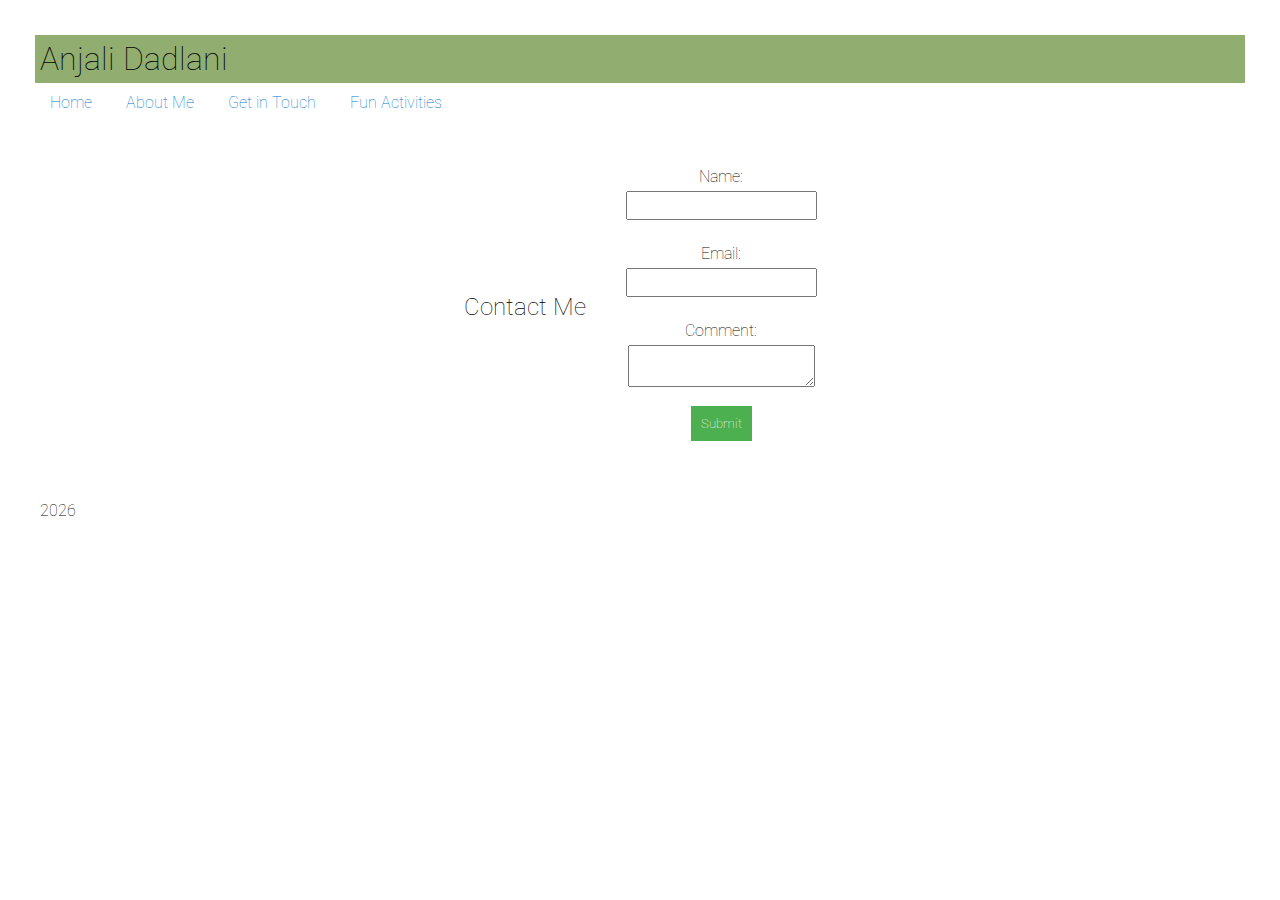
<file: views/contact.html>
<!DOCTYPE html>
<html lang="en">
<head>
    <meta name="author" content="Anjali Dadlani">
    <meta name="keywords" content="Carnegie Mellon University, Information Systems">
    <meta name="description" content="Anjali Dadlani professional website">
    <title>Anjali Dadlani</title>
    <link rel="stylesheet" href="../static/style.css">
    <link rel="preconnect" href="https://fonts.googleapis.com">
    <link rel="preconnect" href="https://fonts.gstatic.com" crossorigin>
    <link href="https://fonts.googleapis.com/css2?family=Roboto:ital,wght@0,100..900;1,100..900&display=swap" rel="stylesheet">
    <script src="../static/script.js" defer></script>
    <script
    src="https://code.jquery.com/jquery-3.7.1.js"
    integrity="sha256-eKhayi8LEQwp4NKxN+CfCh+3qOVUtJn3QNZ0TciWLP4="
    crossorigin="anonymous"></script>
</head>
<body onload= "addYear()">
    <header>
        <h1 id="webname">Anjali Dadlani</h1>
        <nav>
            <a href="../index.html">Home</a>
            <a href="cv.html">About Me</a>
            <a href="contact.html">Get in Touch</a>
            <a href="fun.html">Fun Activities</a>
        </nav>
    </header>
    
    <div class = "mainLayout">
        <h2>Contact Me</h2>
        <form id="contactForm">
            <label for="name">Name:</label>
            <input type="text" id="name" name="name" required><br>
            <label for="email">Email:</label>
            <input type="email" id="email" name="email" required><br>
            <label for="comment">Comment:</label>
            <textarea id="comment" name="comment" required></textarea><br>
            <button onclick="validate()">Submit</button>
            <p id="validationMessage" style="color: red;"></p>
        </form>
        
    </div>
    <footer>
        <p id="copyYear">&copy; designed and coded by Anjali Dadlani</p>
    </footer>
</body>
</html>
</file>
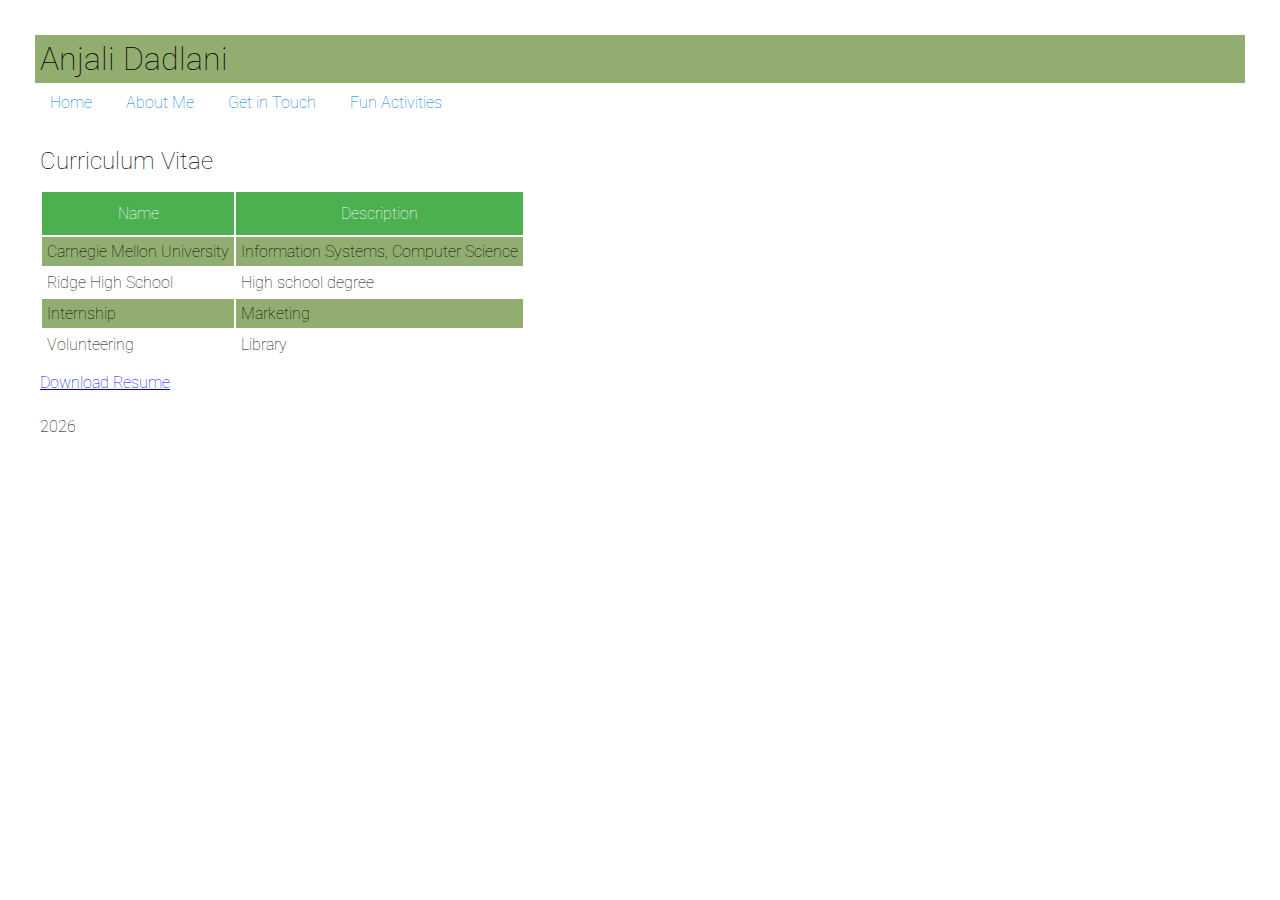
<file: views/cv.html>
<!DOCTYPE html>
<html lang="en">
<head>
    <meta name="author" content="Anjali Dadlani">
    <meta name="keywords" content="Carnegie Mellon University, Information Systems">
    <meta name="description" content="Anjali Dadlani professional website">
    <title>Anjali Dadlani</title>
    <link rel="stylesheet" href="../static/style.css">
    <link rel="preconnect" href="https://fonts.googleapis.com">
    <link rel="preconnect" href="https://fonts.gstatic.com" crossorigin>
    <link href="https://fonts.googleapis.com/css2?family=Roboto:ital,wght@0,100..900;1,100..900&display=swap" rel="stylesheet">
    <script src="../static/script.js" defer></script>
</head>
<body onload= "addYear()">
    <header>
        <h1 id="webname">Anjali Dadlani</h1>
        <nav>
            <a href="../index.html">Home</a>
            <a href="cv.html">About Me</a>
            <a href="contact.html">Get in Touch</a>
            <a href="fun.html">Fun Activities</a>
        </nav>
    </header>
    <div class = "main">
        <h2>Curriculum Vitae</h2>
        <table>
            <tr>
                <th>Name</th>
                <th>Description</th>
            </tr>
            <tr>
                <td>Carnegie Mellon University</td>
                <td>Information Systems, Computer Science</td>
            </tr>
            <tr>
                <td>Ridge High School</td>
                <td>High school degree</td>
            </tr>
            <tr>
                <td>Internship</td>
                <td>Marketing</td>
            </tr>
                <td>Volunteering</td>
                <td>Library</td>
            <tr>

            </tr>
        </table>
        <a href="../static/anja_resume.pdf" target="_blank">Download Resume</a>  
    </div>
    <footer>
        <p id="copyYear">&copy; designed and coded by Anjali Dadlani</p>
    </footer>
</body>
</html>
</file>
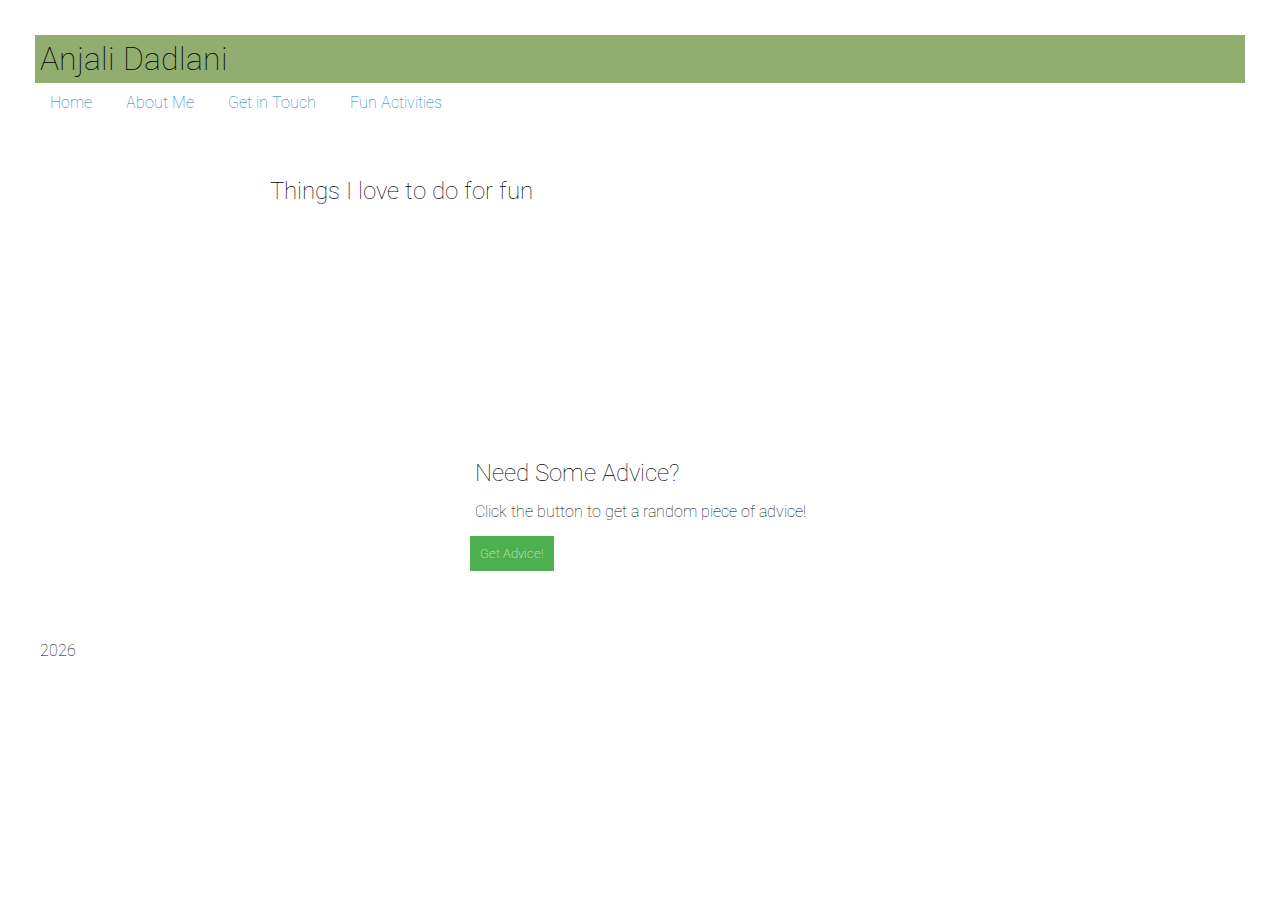
<file: views/fun.html>
<!DOCTYPE html>
<html lang="en">
<head>
    <meta name="author" content="Anjali Dadlani">
    <meta name="keywords" content="Carnegie Mellon University, Information Systems">
    <meta name="description" content="Anjali Dadlani professional website">
    <title>Anjali Dadlani</title>
    <link rel="stylesheet" href="../static/style.css">
    <link rel="preconnect" href="https://fonts.googleapis.com">
    <link rel="preconnect" href="https://fonts.gstatic.com" crossorigin>
    <link href="https://fonts.googleapis.com/css2?family=Roboto:ital,wght@0,100..900;1,100..900&display=swap" rel="stylesheet">
    <script src="../static/script.js" defer></script>
</head>
<body onload= "addYear()">
    <header>
        <h1 id="webname">Anjali Dadlani</h1>
        <nav>
            <a href="../index.html">Home</a>
            <a href="cv.html">About Me</a>
            <a href="contact.html">Get in Touch</a>
            <a href="fun.html">Fun Activities</a>
        </nav>
    </header>
    
    <div class = "mainLayout">
        <div id="item 1">
            <h2>Things I love to do for fun</h2>
            <!-- <button onclick="showList()">Click to see...</button> -->
            <iframe src="https://www.google.com/maps/embed?pb=!1m18!1m12!1m3!1d6072.897228819466!2d-79.94541945957809!3d40.44320675414639!2m3!1f0!2f0!3f0!3m2!1i1024!2i768!4f13.1!3m3!1m2!1s0x8834f21f58679a9f%3A0x88716b461fc4daf4!2sCarnegie%20Mellon%20University!5e0!3m2!1sen!2sus!4v1742534376984!5m2!1sen!2sus" width="600" height="450" style="border:0;" allowfullscreen="" loading="lazy" referrerpolicy="no-referrer-when-downgrade"></iframe>
            <ul style="display: none;">
                <li>Baking</li>
                <li>Running</li>
                <li>Listening to Music</li>
                <li>Exploring Pittsburgh</li>
            </ul>
        </div>
        <div class="item 2">
            <img class="funIMG" style="border-radius: 100%"> 
        </div>
        <div id="item 3">
            <iframe width="560" height="315" src="https://www.youtube.com/embed/MtN1YnoL46Q?si=6qq_nqKr8pVR6LNq" title="YouTube video player" frameborder="0" allow="accelerometer; autoplay; clipboard-write; encrypted-media; gyroscope; picture-in-picture; web-share" referrerpolicy="strict-origin-when-cross-origin" allowfullscreen></iframe>
        </div>  
        <div id="item 4">
            <div class="container">
                <h2>Need Some Advice?</h2>
                <p id="adviceText">Click the button to get a random piece of advice!</p>
                <button onclick="getAdvice()">Get Advice!</button>
            </div>
        </div>     
    </div>
    <footer> 
        <p id="copyYear">&copy; designed and coded by Anjali Dadlani</p>
    </footer>
</body>
</html>
</file>
<file: static/style.css>
* {
    font-family: "Roboto", sans-serif;
    font-optical-sizing: auto;
    font-weight: 100;
    font-style: normal;
    font-variation-settings: "wdth" 100;
    padding: 5px;
    margin: 5px;
}

#webname {
    background-color: #92ad70;
}

nav a {
    text-decoration: none;
    color: #0077cc;
    margin-right: 15px;
}

th {
    padding: 12px 0;
    background-color: #4caf50;
    color: white;
    width: fit-content;
}

tbody tr:nth-child(even) {
    background-color: #92ad70;
}

form * {
    display: block;
    margin: auto;
    text-align: center;
}

ul {
    display: none;
}

button {
    background-color: #4CAF50;
    color: white;
    border: none;
    padding: 10px;
    cursor: pointer;
}

button:hover {
    background-color: #45a049;
}

#validationMessage {
    color: red;
    font-size: 14px;
}

.container{
    border-radius: 10%;
    display: inline-block;
    border-radius: 10%;
    box-shadow: 50px;

}

.funIMG {
    border-radius: 100%
}

iframe {
    width: 100%;
    height: auto;
}

.mainLayout {
    display: flex;
    flex-wrap: wrap;
    justify-content: center;
    align-items: center;
    gap: 20px;
    padding: 20px;
}

.mainLayout > div {
    margin: 10px;
}
</file>
